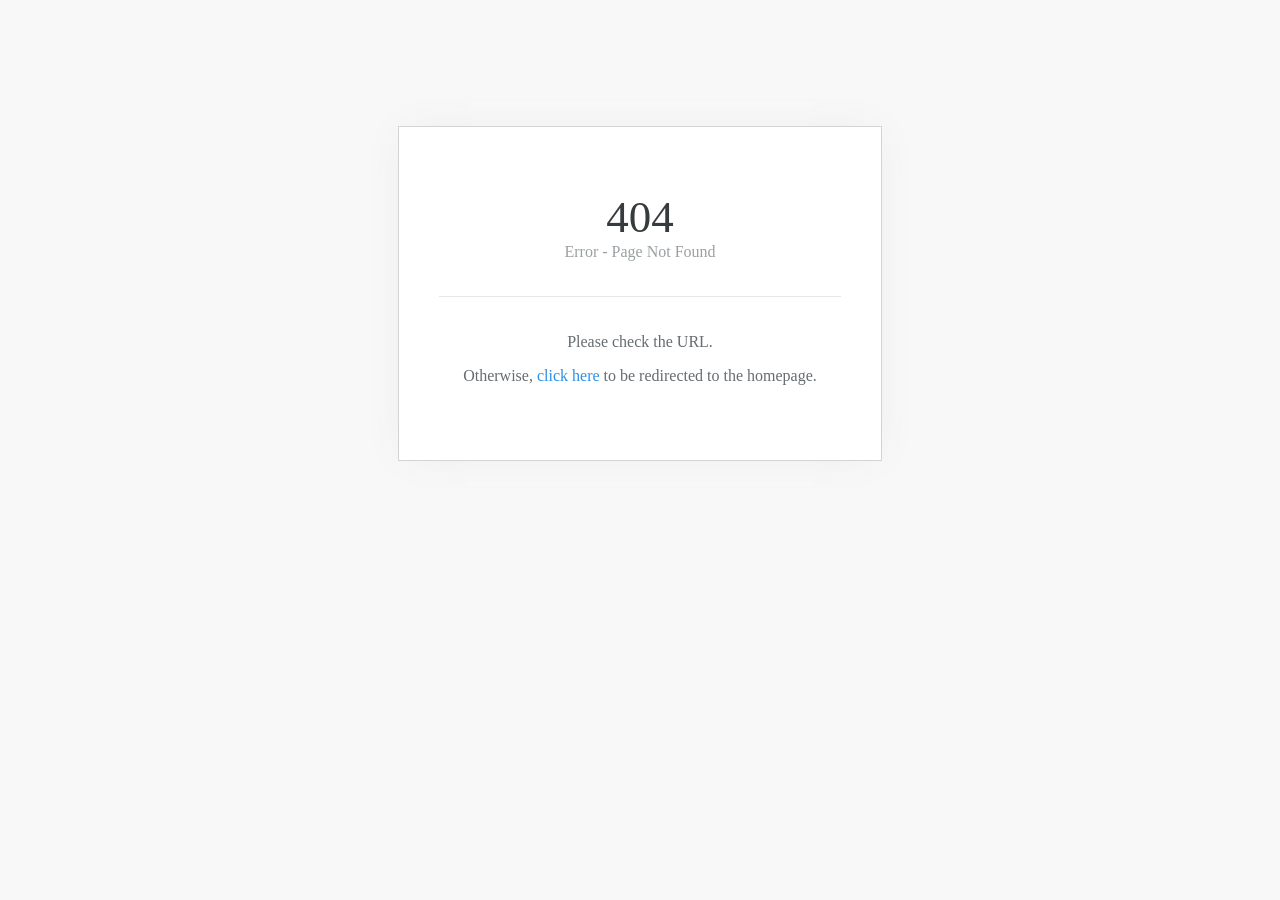
<file: ruixiangfloor.weebly.com/_/uploads/1/1/4/6/114689087/background-images/1303430922.html>
<!DOCTYPE html PUBLIC "-//W3C//DTD XHTML 1.0 Strict//EN" "http://www.w3.org/TR/xhtml1/DTD/xhtml1-strict.dtd">
<html xmlns="http://www.w3.org/1999/xhtml" xml:lang="en">
<head>
	<title>404 - Page Not Found</title>
	<meta http-equiv="content-type" content="text/html; charset=UTF-8" />
	<meta name="viewport" content="width=device-width, initial-scale=1">
	<meta name="robots" content="noarchive" />
	<link rel="shortcut icon" href="//cdn1.editmysite.com/developer/none.ico" />

	<style type="text/css">
		@font-face {
			font-family: 'Proxima Nova';
			font-weight: 300;
			src: url("//cdn2.editmysite.com/components/ui-framework/fonts/proxima-nova-light/31AC96_0_0.eot");
			src: url("//cdn2.editmysite.com/components/ui-framework/fonts/proxima-nova-light/31AC96_0_0.eot?#iefix") format("embedded-opentype"), url("//cdn2.editmysite.com/components/ui-framework/fonts/proxima-nova-light/31AC96_0_0.woff") format("woff"), url("//cdn2.editmysite.com/components/ui-framework/fonts/proxima-nova-light/31AC96_0_0.ttf") format("truetype");
		}

		@font-face {
			font-family: 'Proxima Nova';
			src: url("//cdn2.editmysite.com/components/ui-framework/fonts/proxima-nova-regular/31AC96_1_0.eot");
			src: url("//cdn2.editmysite.com/components/ui-framework/fonts/proxima-nova-regular/31AC96_1_0eot?#iefix") format("embedded-opentype"), url("//cdn2.editmysite.com/components/ui-framework/fonts/proxima-nova-regular/31AC96_1_0.woff") format("woff"), url("//cdn2.editmysite.com/components/ui-framework/fonts/proxima-nova-regular/31AC96_1_0.ttf") format("truetype");
		}

		@font-face {
			font-family: 'Proxima Nova';
			font-weight: 500;
			src: url("//cdn2.editmysite.com/components/ui-framework/fonts/proxima-nova-semibold/31AC96_2_0.eot");
			src: url("//cdn2.editmysite.com/components/ui-framework/fonts/proxima-nova-semibold/31AC96_2_0.eot?#iefix") format("embedded-opentype"), url("//cdn2.editmysite.com/components/ui-framework/fonts/proxima-nova-semibold/31AC96_2_0.woff") format("woff"), url("//cdn2.editmysite.com/components/ui-framework/fonts/proxima-nova-semibold/31AC96_2_0.ttf") format("truetype");
		}

		body {
			background-color: #F8F8F8;
			font-family: 'Proxima Nova';
		}

		hr {
			border: 1px solid #E7E7E7;
			border-top: 0;
		}

		.warning-container {
			padding: 38px 40px;
			padding-bottom: 0;
			box-sizing: border-box;
			text-align: center;
			background-color: white;
			border: 1px solid #D4D4D4;
			height: 335px;
			width: 484px;
			margin: 0 auto;
			margin-top: 10%;
			-webkit-box-shadow: 0px 0px 41px -8px rgba(237,234,237,1);
			-moz-box-shadow: 0px 0px 41px -8px rgba(237,234,237,1);
			box-shadow: 0px 0px 41px -8px rgba(237,234,237,1);
		}

		.header {
			margin: 26px 0 0 0;
			color: #363B3E;
			font-size: 45px;
			font-weight: 500;
		}

		.error {
			margin: 0 0 0 0;
			color: #9BA0A3;
			margin-bottom: 35px;
		}

		.check-url, .otherwise {
			color: #666C70;
		}

		.check-url {
			margin-top: 0;
			font-weight: 500;
		}

		.otherwise {
			margin-top: 0;
		}

		.logo {
			width: 82px;
		}

		.bottom-content {
			display: inline-block;
			height: 120px;
			line-height: 120px;
		}

		.bottom-content > span {
			display: inline-block;
			vertical-align: middle;
			line-height: normal;
		}

		a {
			color: #2990EA;
			text-decoration: inherit;
		}

		@media (max-width: 550px) {
			.warning-container {
				width: 80%;
			}
		}

	</style>
</head>
<body>
<div class="warning-container">
	<h2 class="header">404</h2>
	<p class="error">Error - Page Not Found</p>
	<hr>
	<div class="bottom-content">
			<span>
				<p class="check-url">Please check the URL.</p>
				<p class="otherwise">Otherwise, <a href="/">click here</a> to be redirected to the homepage.</p>
			</span>
	</div>
</div>
</body>
</html>
</file>
